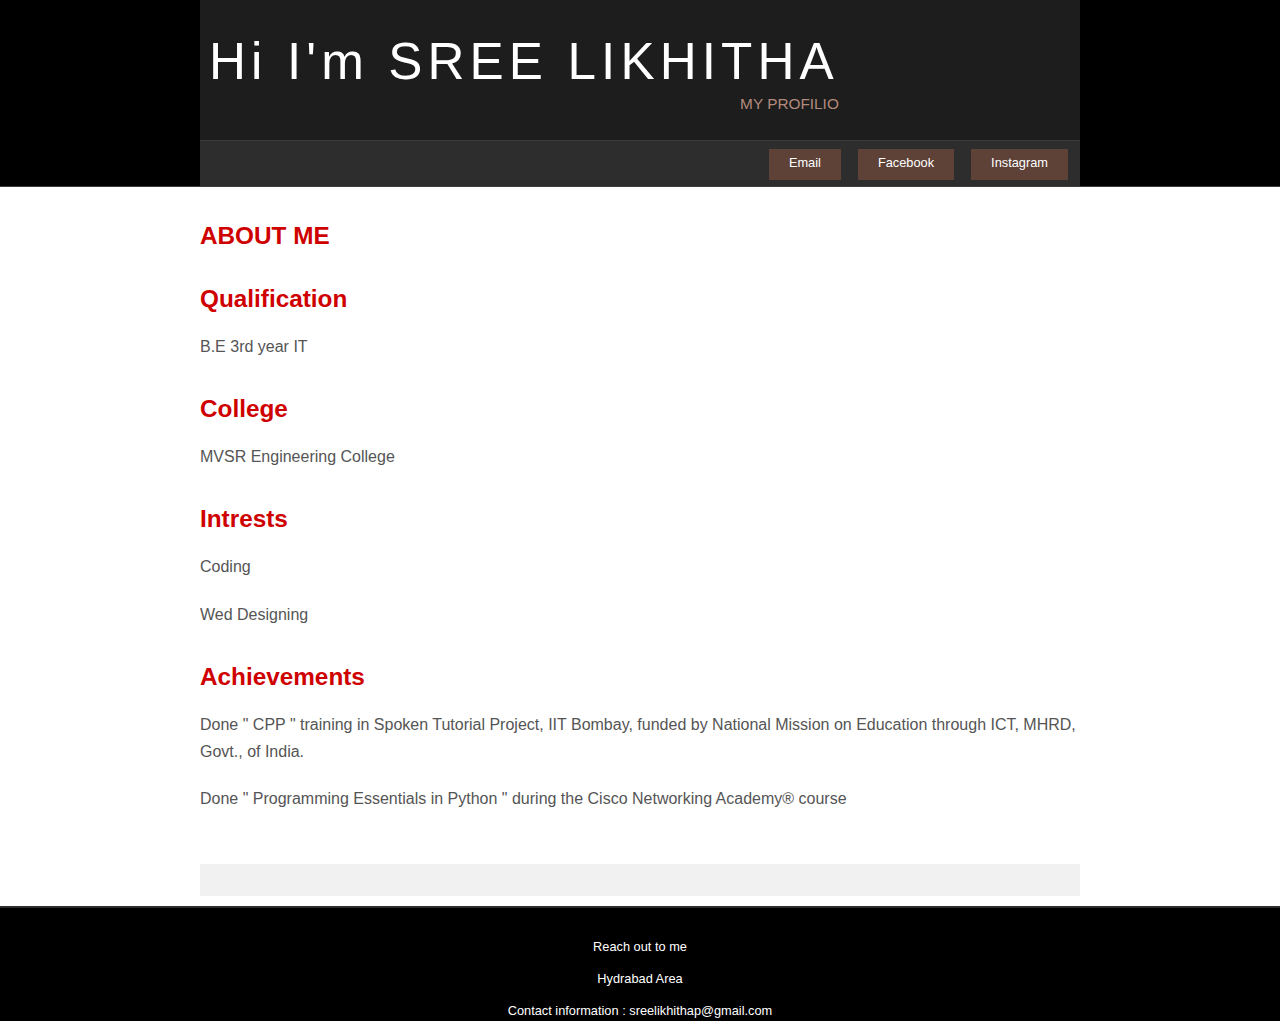
<file: index.html>
<html>

<head>
  <title>MY PORTFOLIO</title>
  <link rel="stylesheet" type="text/css" href="style/style.css" />
<style>
body {font-family: Arial, Helvetica, sans-serif;}
form {border: 3px solid #f1f1f1;}

input[type=text], input[type=password], textarea, input[type=date] {
    width: 100%;
    padding: 12px 20px;
    margin: 8px 0;
    display: inline-block;
    border: 1px solid #ccc;
    box-sizing: border-box;
}

button {
    background-color: #BBBBBB;<!--#4CAF50-->
    color: white;
    padding: 14px 20px;
    margin: 8px 0;
    border: none;
    cursor: pointer;
    width: 49%;
}

button:hover {
    opacity: 0.8;
}

.cancelbtn {
    width: auto;
    padding: 10px 18px;
    background-color: #f44336;
}

.imgcontainer {
    text-align: center;
    margin: 24px 0 12px 0;
}

img.avatar {
	height: 20%;
    width: 10%;
    border-radius: 50%;
}

.container {
    padding: 16px;
}

span.psw {
    float: right;
    padding-top: 16px;
}

/* Change styles for span and cancel button on extra small screens */
@media screen and (max-width: 300px) {
    span.psw {
       display: block;
       float: none;
    }
    .cancelbtn {
       width: 100%;
    }
}
</style>
 

 
</head>

<body>


  <div id="main">
    <div id="header">
      <div id="logo">
        <div id="logo_text">
          <!-- class="logo_colour", allows you to change the colour of the text -->
          <h1 style="color:blue; font-size:400%;text-align:LEFT;"><a href="home.html">Hi I'm SREE LIKHITHA<span class="logo_colour"></span></a></h1>
          <h2 style="text-align:  right;">MY PROFILIO</h2>
        </div>
      </div>
      <div id="menubar">
        <ul id="menu">
          
         
          <li><a href="#">Email</a></li>
          <li><a href="#">Facebook</a></li>		  
          <li><a href="#">Instagram</a></li>
          
        </ul>
      </div>
    </div>
    <div id="content_header"></div>
    <div id="site_content">
      
	
	
<h1><font color="#CF0000"><B>ABOUT ME</B></font></h1>

  
  <h1><font color="#CF0000"><B>Qualification</B></font></h1>
	<p>B.E 3rd year IT</p>
	<h1><font color="#CF0000"><B>College</B></font></h1>
	<P>MVSR Engineering College</p>	
	<h1><font color="#CF0000"><B>Intrests</B></font></h1>
	<P>Coding</p>
        <P>Wed Designing</p>
	<h1><font color="#CF0000"><B>Achievements</B></font></h1>
	<P>Done " CPP " training in Spoken Tutorial Project, IIT Bombay, funded by National Mission on
Education through ICT, MHRD, Govt., of India.</p>
	    <P>Done " Programming Essentials in Python " during the Cisco Networking Academy® course</p>
	  

  <div class="container">
    
  </div>
  <div class="container" style="background-color:#f1f1f1"> 
  </div>

      </div>
    </div>
    <div id="content_footer"></div>
    <div id="footer" style="font-size: 80%;">
	  <p>Reach out to me</p>
	  <p>Hydrabad Area</p>
	  <p>Contact information : <a href="mailto:someone@example.com">sreelikhithap@gmail.com</a></p>
    </div>
  </div>
</body>
</html>
</file>
<file: style/style.css>
html
{ height: 100%;}

*
{ margin: 0;
  padding: 0;}

body
{ font: normal .80em 'trebuchet ms', arial, sans-serif;
  background: #FFF;
  color: #555;}

p
{ font-size: 125%;
  padding: 0 0 20px 0;
  line-height: 1.7em;}

img
{ border: 0;}

h1, h2, h3, h4, h5, h6 
{ color: #362C20;
  letter-spacing: 0em;
  padding: 0 0 5px 0;}

h1, h2, h3
{ font: normal 190% 'century gothic', arial;
  margin: 0 0 15px 0;
  padding: 15px 0 5px 0;
  color: #000;}

h2
{ font-size: 160%;
  padding: 9px 0 5px 0;
  color: #B48A7C;}

h3
{ font-size: 140%;
  padding: 5px 0 0 0;}

h4, h6
{ color: #B48A7C;
  padding: 0 0 5px 0;
  font: normal 110% arial;
  text-transform: uppercase;}

h5, h6
{ color: #888;
  font: normal 95% arial;
  letter-spacing: normal;
  padding: 0 0 15px 0;}

a, a:hover
{ outline: none;
  text-decoration: underline;
  color: #B48A7C;}

a:hover
{ text-decoration: none;}

blockquote
{ margin: 20px 0; 
  padding: 10px 20px 0 20px;
  border: 1px solid #E5E5DB;
  background: #FFF;}

ul
{ margin: 2px 0 22px 17px;}

ul li
{ list-style-type: circle;
  margin: 0 0 6px 0; 
  padding: 0 0 4px 5px;
  line-height: 1.5em;}

ol
{ margin: 8px 0 22px 20px;}

ol li
{ margin: 0 0 11px 0;}

.left
{ float: left;
  width: auto;
  margin-right: 10px;}

.right
{ float: right; 
  width: auto;
  margin-left: 10px;}

.center
{ display: block;
  text-align: center;
  margin: 20px auto;}

#main, #logo, #menubar, #site_content, #footer
{ margin-left: auto; 
  margin-right: auto;}

#header
{ background: #000;
  border-bottom: 1px solid #3d3d3d;
  height: 186px;}
  
#banner
{  background: transparent url(banner.jpg) no-repeat;
  width: 860px;
  height: 180px;
  margin-bottom: 20px;
  border: 10px solid #DDD;}

#logo
{ width: 880px;
  position: relative;
  height: 140px;
  background: #1d1d1d;}

#logo #logo_text 
{ position: absolute; 
  top: 10px;
  left: 0;}

#logo h1, #logo h2
{ font: normal 300% 'century gothic', arial, sans-serif;
  border-bottom: 0;
  text-transform: none;
  margin: 0 0 0 9px;}

#logo_text h1, #logo_text h1 a, #logo_text h1 a:hover 
{ padding: 22px 0 0 0;
  color: #FFF;
  letter-spacing: 0.1em;
  text-decoration: none;}

#logo_text h1 a .logo_colour
{ color: #5E4238;}

#logo_text a:hover .logo_colour
{ color: #5E4238;}

#logo_text h2
{ font-size: 120%;
  padding: 4px 0 0 0;
  color: #B48A7C;}

#menubar
{ width: 872px;
  height: 45px;
  padding-right: 8px;
  background: #2D2D2D;
  border-top: 1px solid #3D3D3D;} 

ul#menu
{ float: right;
  margin: 0;}

ul#menu li
{ float: left;
  padding: 0 0 0 9px;
  list-style: none;
  margin: 8px 4px 0 4px;}

ul#menu li a
{ font: normal 100% 'trebuchet ms', sans-serif;
  display: block; 
  float: left; 
  height: 20px;
  padding: 6px 20px 5px 20px;
  text-align: center;
  color: #FFF;
  text-decoration: none;
  background: #5E4238;} 

ul#menu li.selected a
{ height: 20px;
  padding: 6px 20px 5px 11px;}

ul#menu li.selected
{ margin: 8px 4px 0 13px;
  background: #B48A7C;}

ul#menu li.selected a, ul#menu li.selected a:hover
{ background: #B48A7C;
  color: #FFF;}

ul#menu li a:hover
{ color: #B48A7C;}

#site_content
{ width: 880px;
  overflow: hidden;
  margin: 20px auto 0 auto;
  padding: 0 0 10px 0;} 

#sidebar_container
{ float: left;
  width: 224px;}

.sidebar_top
{ width: 222px;
  height: 14px;
  background: transparent url(side_top.png) no-repeat;}

.sidebar_base
{ width: 222px;
  height: 14px;
  background: url(side_base.png) no-repeat;}

.sidebar
{ float: right;
  width: 222px;
  padding: 0;
  margin: 0 0 16px 0;}

.sidebar_item
{ background: url(side_back.png) repeat-y;
  padding: 0 15px;
  width: 192px;}

.sidebar li a.selected
{ color: #444;} 

.sidebar ul
{ margin: 0;} 

#content
{ text-align: left;
  width: 620px;
  padding: 0 0 0 5px;
  float: right;}
  
#content ul
{ margin: 2px 0 22px 0px;}

#content ul li, .sidebar ul li
{ list-style-type: none;
  background: url(bullet.png) no-repeat;
  margin: 0 0 0 0; 
  padding: 0 0 4px 25px;
  line-height: 1.5em;}

#footer
{ width: 100%;
  font-family: 'trebuchet ms', sans-serif;
  font-size: 100%;
  height: 80px;
  padding: 28px 0 5px 0;
  text-align: center; 
  background: #000;
  border-top: 2px solid #2D2D2D;
  color: #FFF;}

#footer p
{ line-height: 1.7em;
  padding: 0 0 10px 0;}

#footer a
{ color: #FFF;
  text-decoration: none;}

#footer a:hover
{ color: #B48A7C;
  text-decoration: none;}

.search
{ color: #5D5D5D; 
  border: 1px solid #BBB; 
  width: 134px; 
  padding: 4px; 
  font: 100% arial, sans-serif;}

.form_settings
{ margin: 15px 0 0 0;}

.form_settings p
{ padding: 0 0 4px 0;}

.form_settings span
{ float: left; 
  width: 200px; 
  text-align: left;}
  
.form_settings input, .form_settings textarea
{ padding: 5px; 
  width: 299px; 
  font: 100% arial; 
  border: 1px solid #E5E5DB; 
  background: #FFF; 
  color: #47433F;}
  
.form_settings .submit
{ font: 100% arial; 
  border: 0; 
  width: 99px; 
  margin: 0 0 0 212px; 
  height: 33px;
  padding: 2px 0 3px 0;
  cursor: pointer; 
  background: #3B3B3B; 
  color: #FFF;}

.form_settings textarea, .form_settings select
{ font: 100% arial; 
  width: 299px;}

.form_settings select
{ width: 310px;}

.form_settings .checkbox
{ margin: 4px 0; 
  padding: 0; 
  width: 14px;
  border: 0;
  background: none;}

.separator
{ width: 100%;
  height: 0;
  border-top: 1px solid #D9D5CF;
  border-bottom: 1px solid #FFF;
  margin: 0 0 20px 0;}
  
table
{ margin: 10px 0 30px 0;}

table tr th, table tr td
{ background: #3B3B3B;
  color: #FFF;
  padding: 7px 4px;
  text-align: left;}
  
table tr td
{ background: #E5E5DB;
  color: #47433F;
  border-top: 1px solid #FFF;}
</file>
